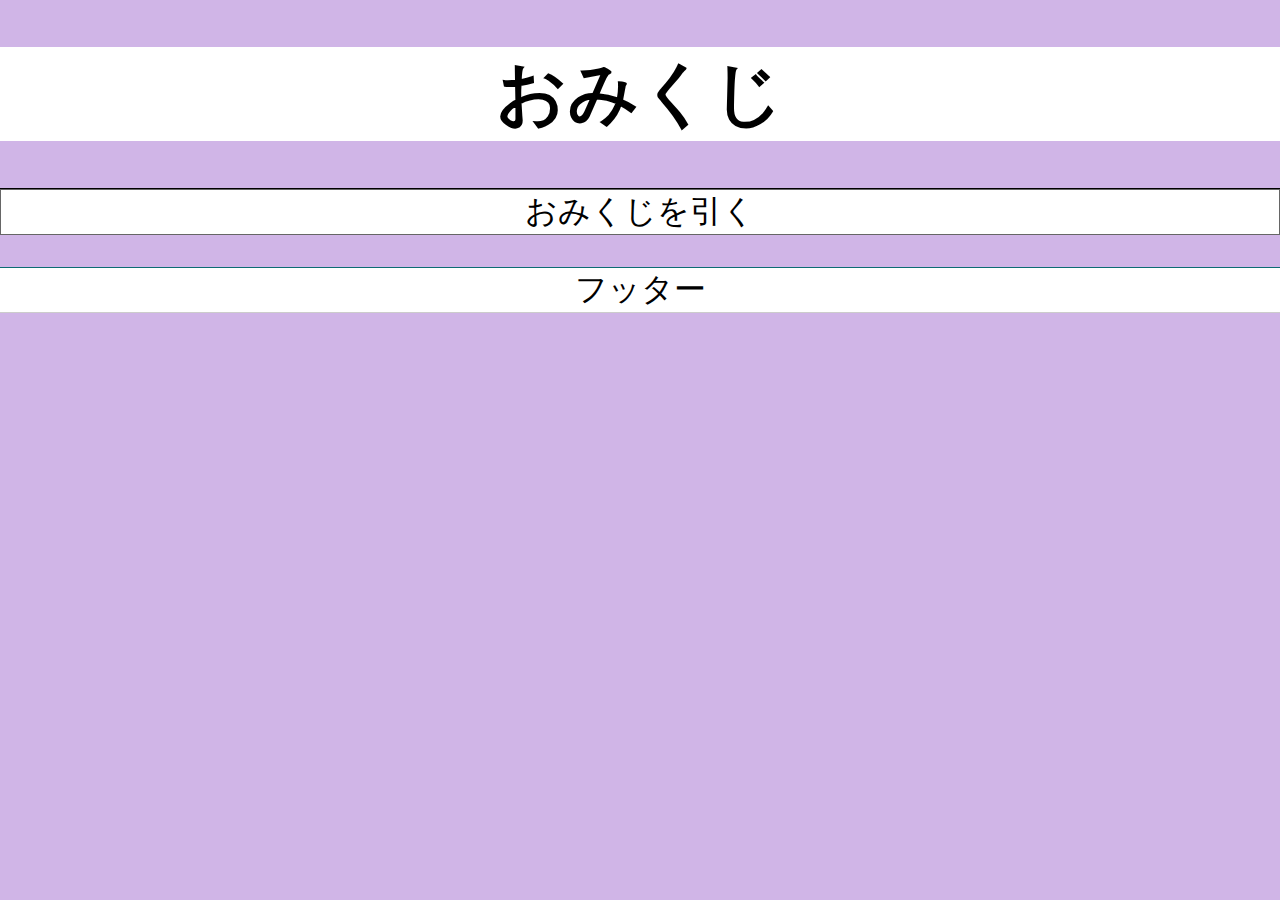
<file: omikuji_tpl.html>
<!DOCTYPE html>
<html>
<head>
<meta charset="utf-8">
<meta name="viewport" content="width=device-width">
<script src="js/jquery-2.1.3.min.js"></script>
<link rel="stylesheet" href="css/sample.css">
<title>おみくじ</title>
</head>
<body>

<header>
    <h1>おみくじ</h1>
</header>

<main>
    <ul>
        <li id="omikuji">おみくじを引く</li>
    </ul>
    <p id="echo"></p>
</main>

<footer>フッター</footer>
<script>
$("#omikuji").on("click",function(){
    //1.乱数(1~5)
    const r = Math.ceil(Math.random()*5);

    //2.if分岐処理
    let view ="";
    if(r==1){
        view = '<img src="./img/images.png" width="100">';
    }
    if(r==2){
        view = '中吉';
    }
    if(r==3){
        view = '小吉';
    }
    if(r==4){
        view = '吉';
    }
    if(r==5){
        view = '凶';
    }

    //3.表示処理
    $("#echo").html(view);

});





</script>
</body>
</html>
</file>
<file: css/sample.css>
body{
    margin:0;
    padding:0;
    text-align:center;
    font-size: 32px;
    background-color: rgb(208, 181, 231);
}
header{
    background-color: #fff;
    text-align: center;
}
main{
    border-bottom:1px solid rgb(13, 108, 115);
}
footer{
    background-color: #fff;
    border-bottom:1px solid #ccc;
    text-align: center;
}
h1{
    font-size: 70px;
}
p{
    text-align: center;

}
ul{
    padding: 0;
    border-top: 1px solid #000000;
    display:table;
    table-layout: fixed;
    width:100%;
}
li{
    list-style-type:none;
    border: 1px solid #666;
    background-color: #FFF;
    display:table-cell;
    cursor: pointer;
}
li:hover{
    background: #3c2d35;
    color:#fff;
}

#judgment {
    font-size: 50px;
    font-weight: bold;
}
.achi {
    margin-top: 80px;
}

#pc_hands {
    font-size: 50px;
    font-weight: bold;
    }
.result-text {
    color: red;
    }
.finger-btn {
    cursor: pointer;
    }
.finger-btn img {
    width: 100px;
    height: 100px;
    }
.achi-muite-hoi-text p {
        font-size: 40px;
    }
.finger-container {
        margin-bottom: 100px;
    }
#computer-direction {
        display: block;
        margin:  10px auto;
    }
@keyframes fadeIn {
        0% {
    opacity: 0;
        }
        100% {
    opacity: 1;
        }
    }

.fade-in {
        animation: fadeIn 5s ease-in-out;
    }

#achi-muite-hoi-result {
        margin-top: 50px;
        font-size: 36px;
        font-weight: bold;
        color: red;
    }
@keyframes rotateAndFadeIn {
        0% {
        opacity: 0;
        transform: rotate(0deg) scale(0.3);
        }
        50% {
        opacity: 1;
        transform: rotate(360deg) scale(1);
        }
        100% {
        opacity: 1;
        transform: rotate(360deg) scale(1);
        }
    }

.rotate-and-fade-in {
        animation: rotateAndFadeIn 5s ease-out;
    }
</file>
